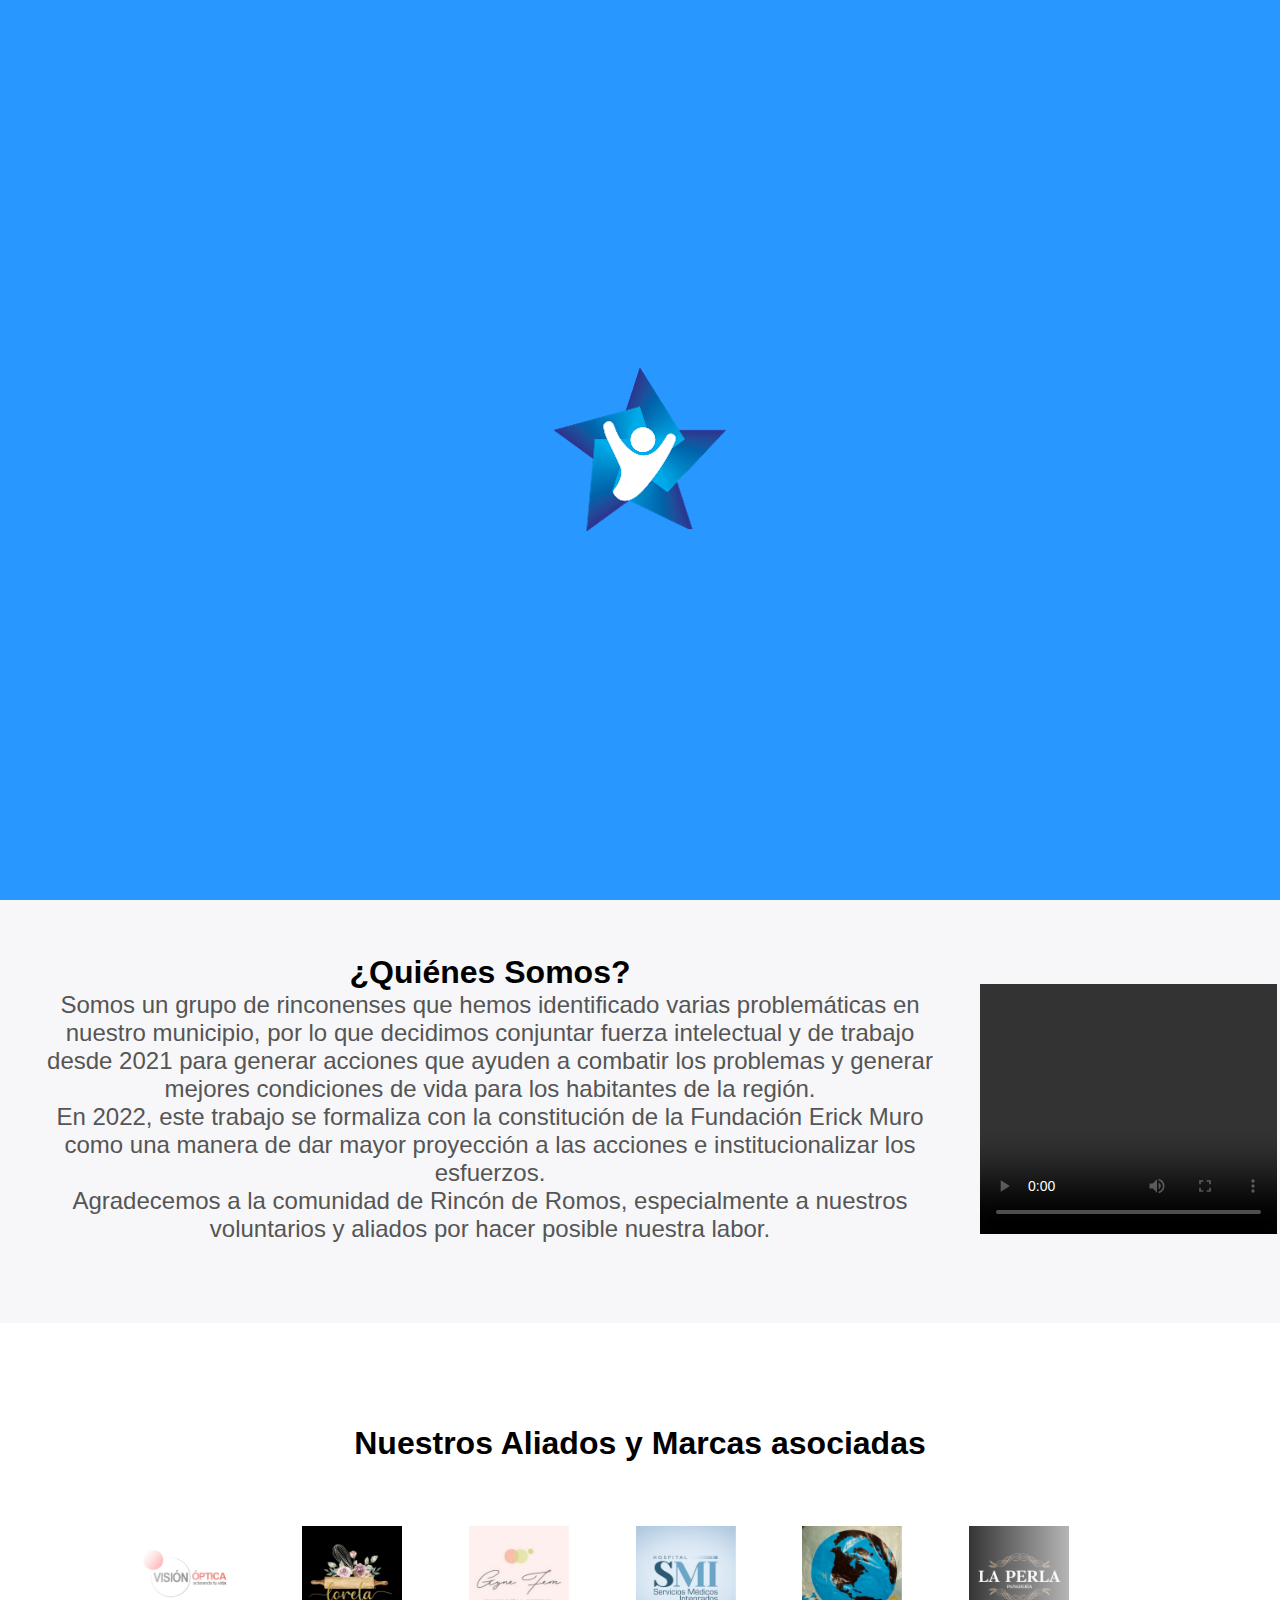
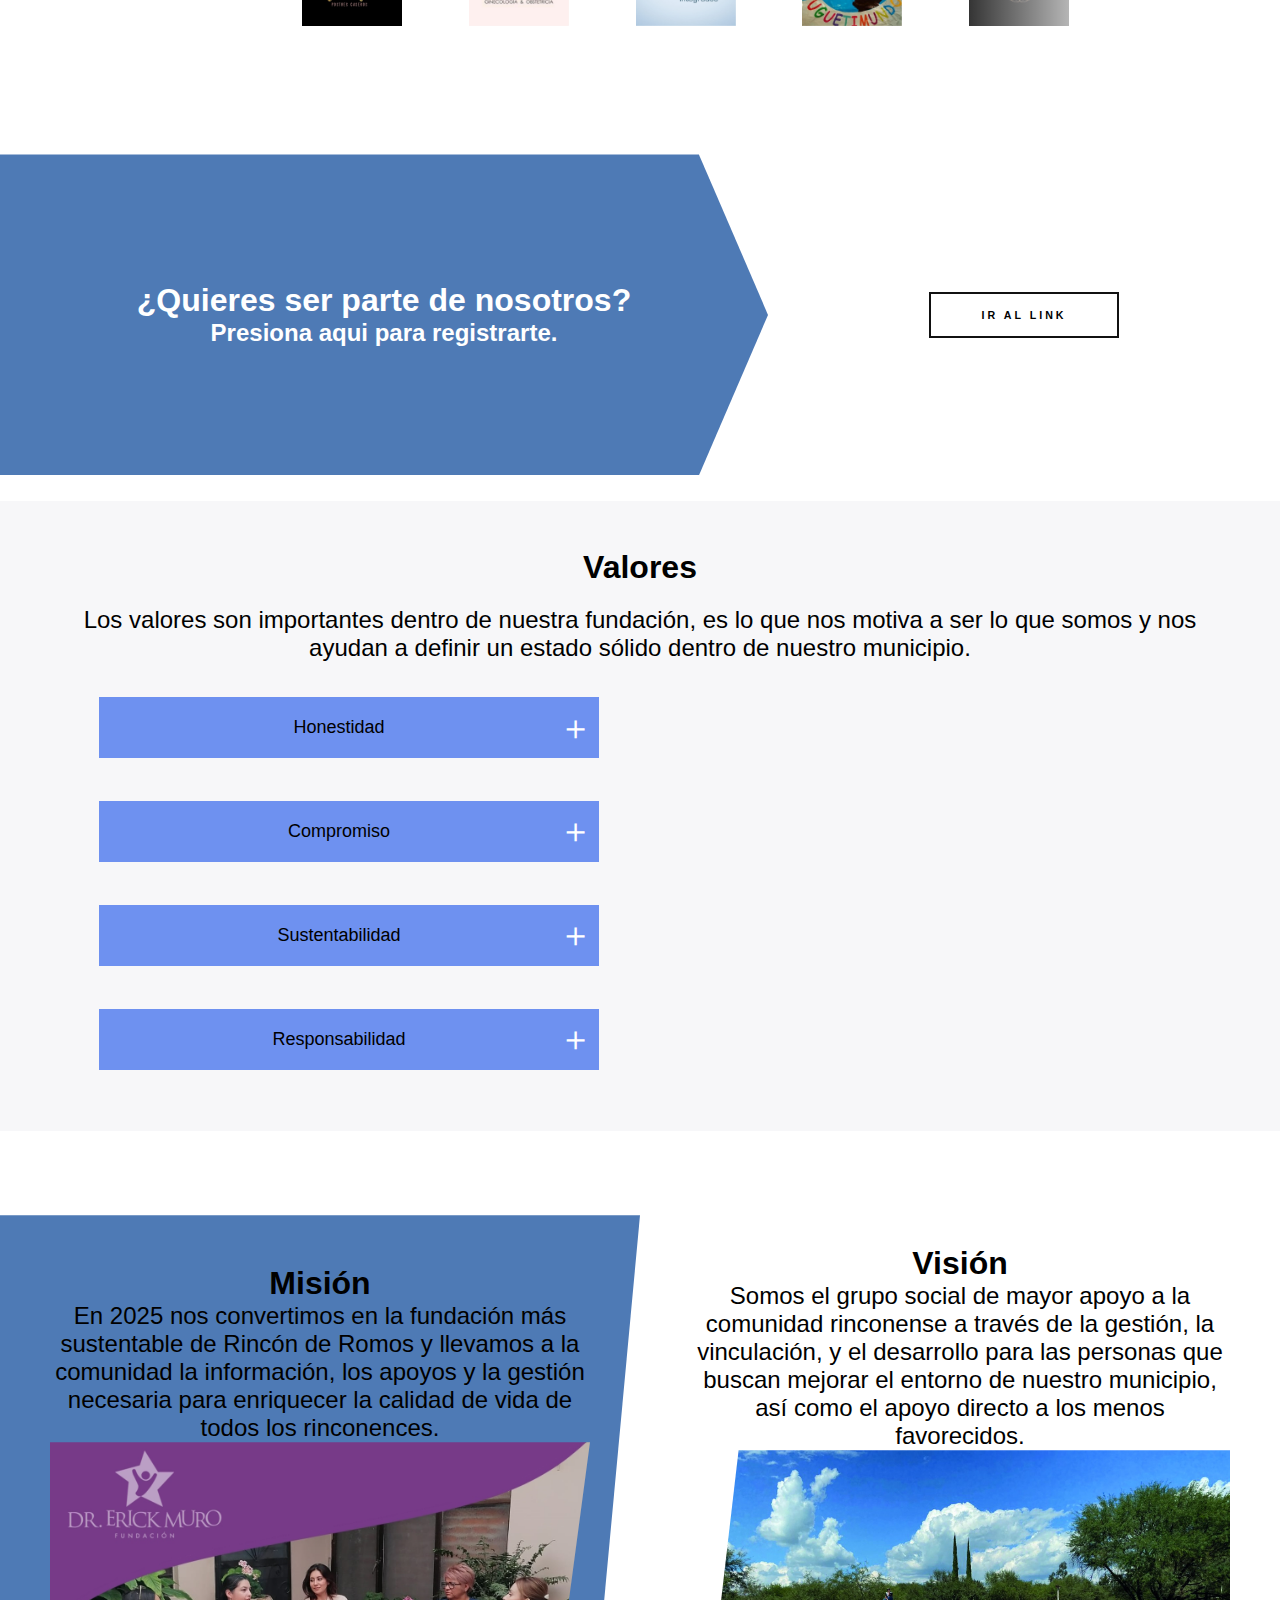
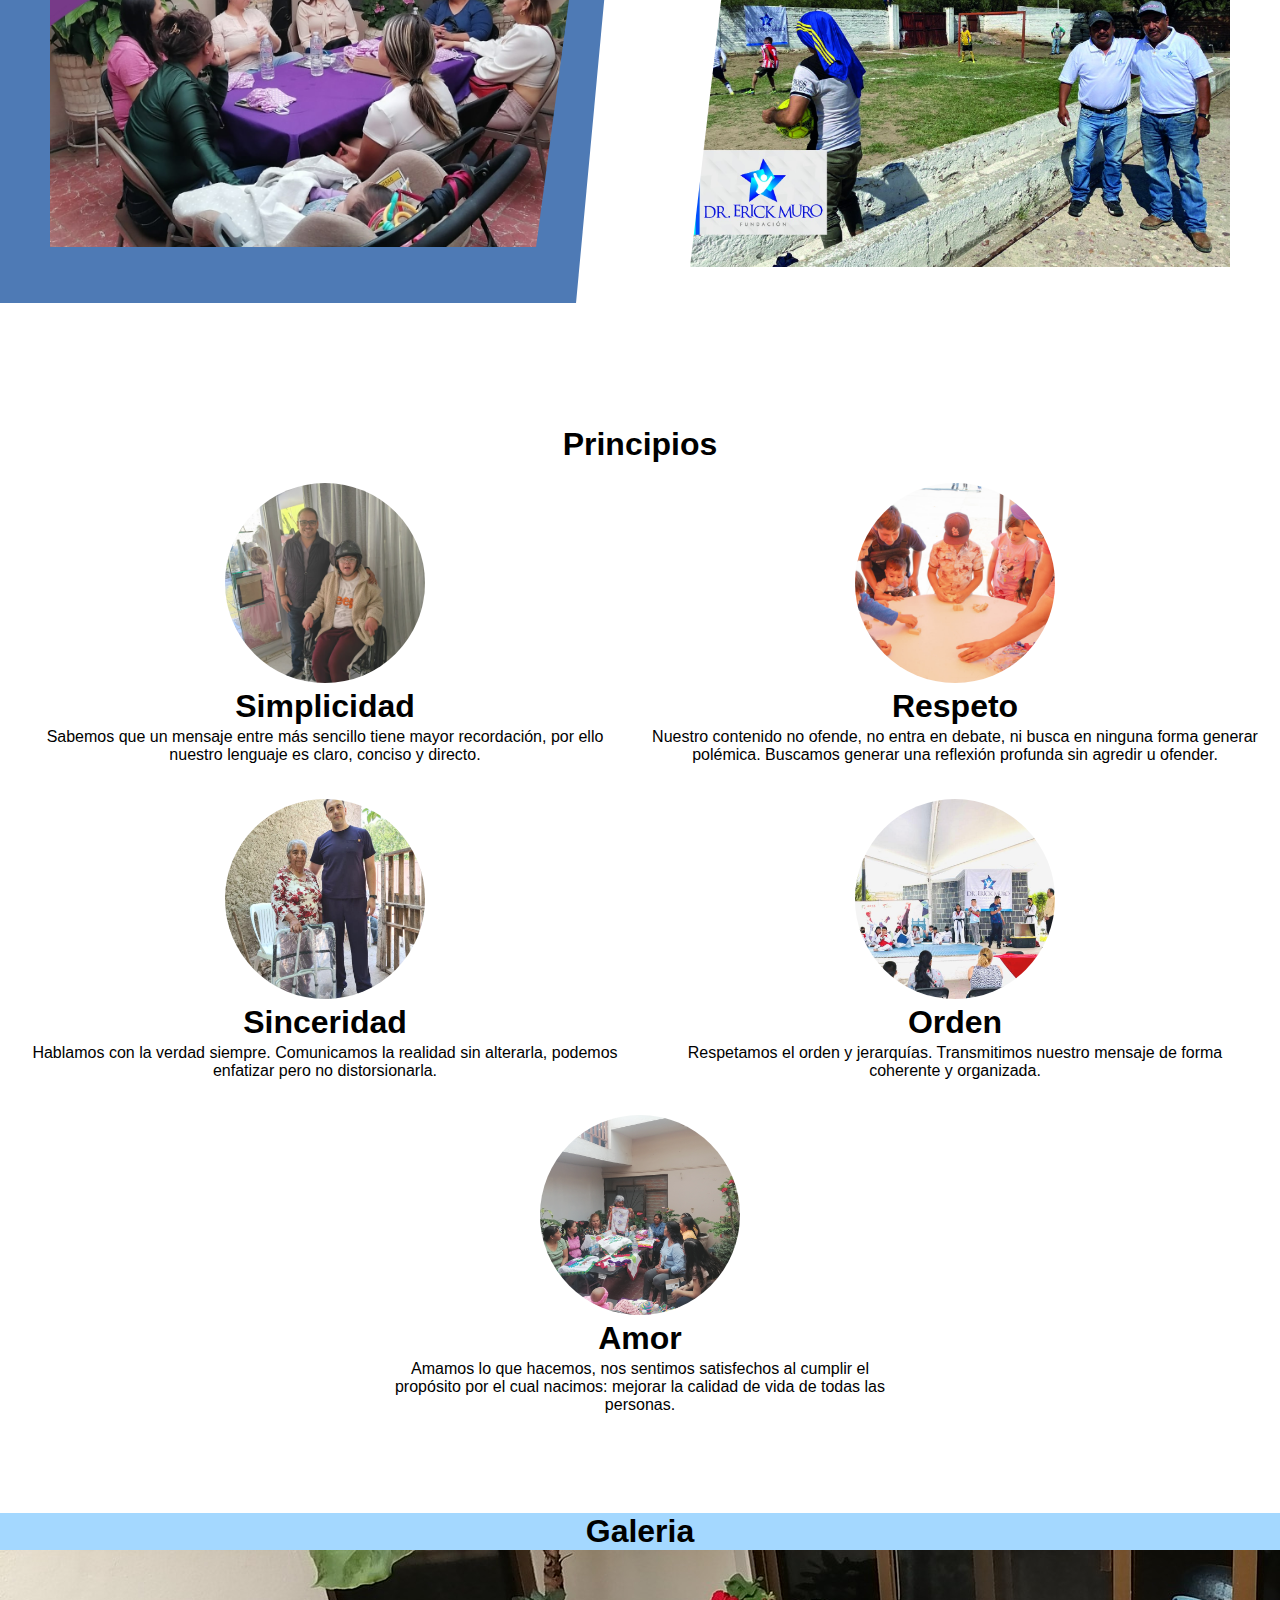
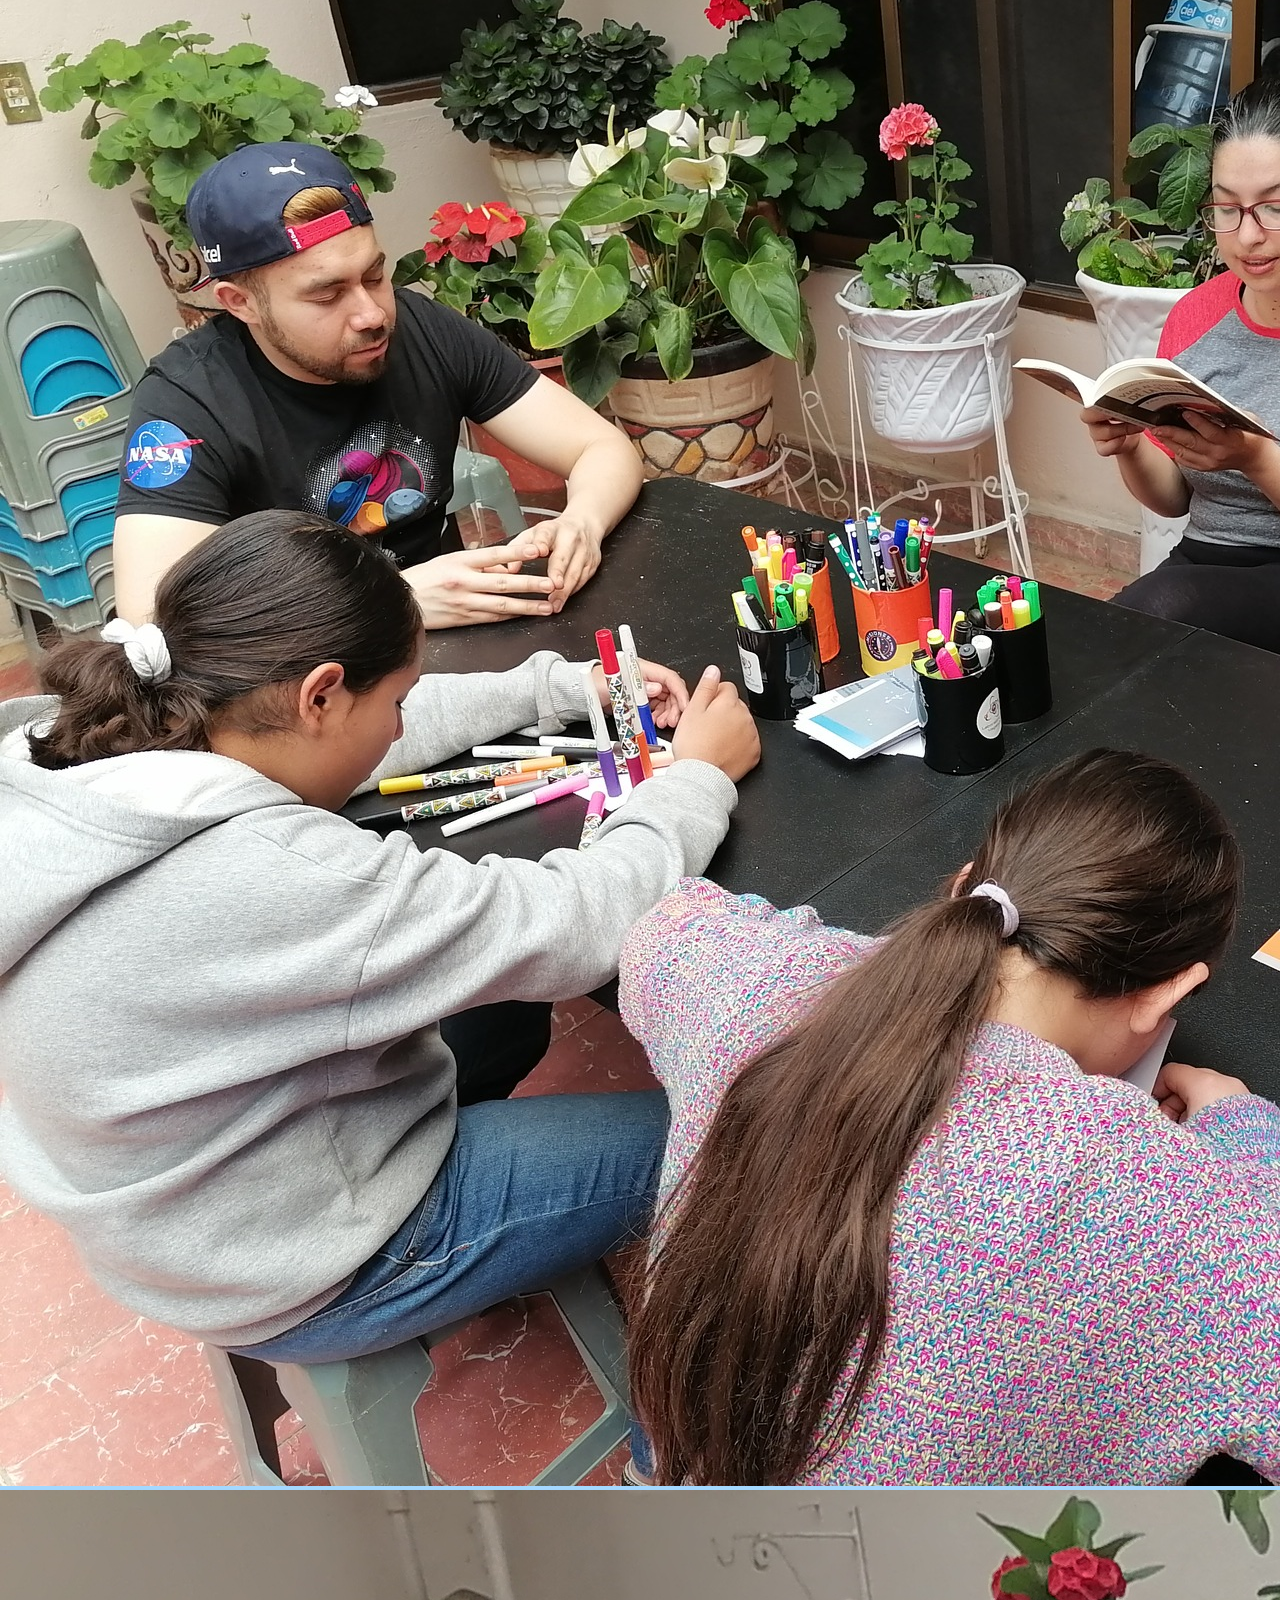
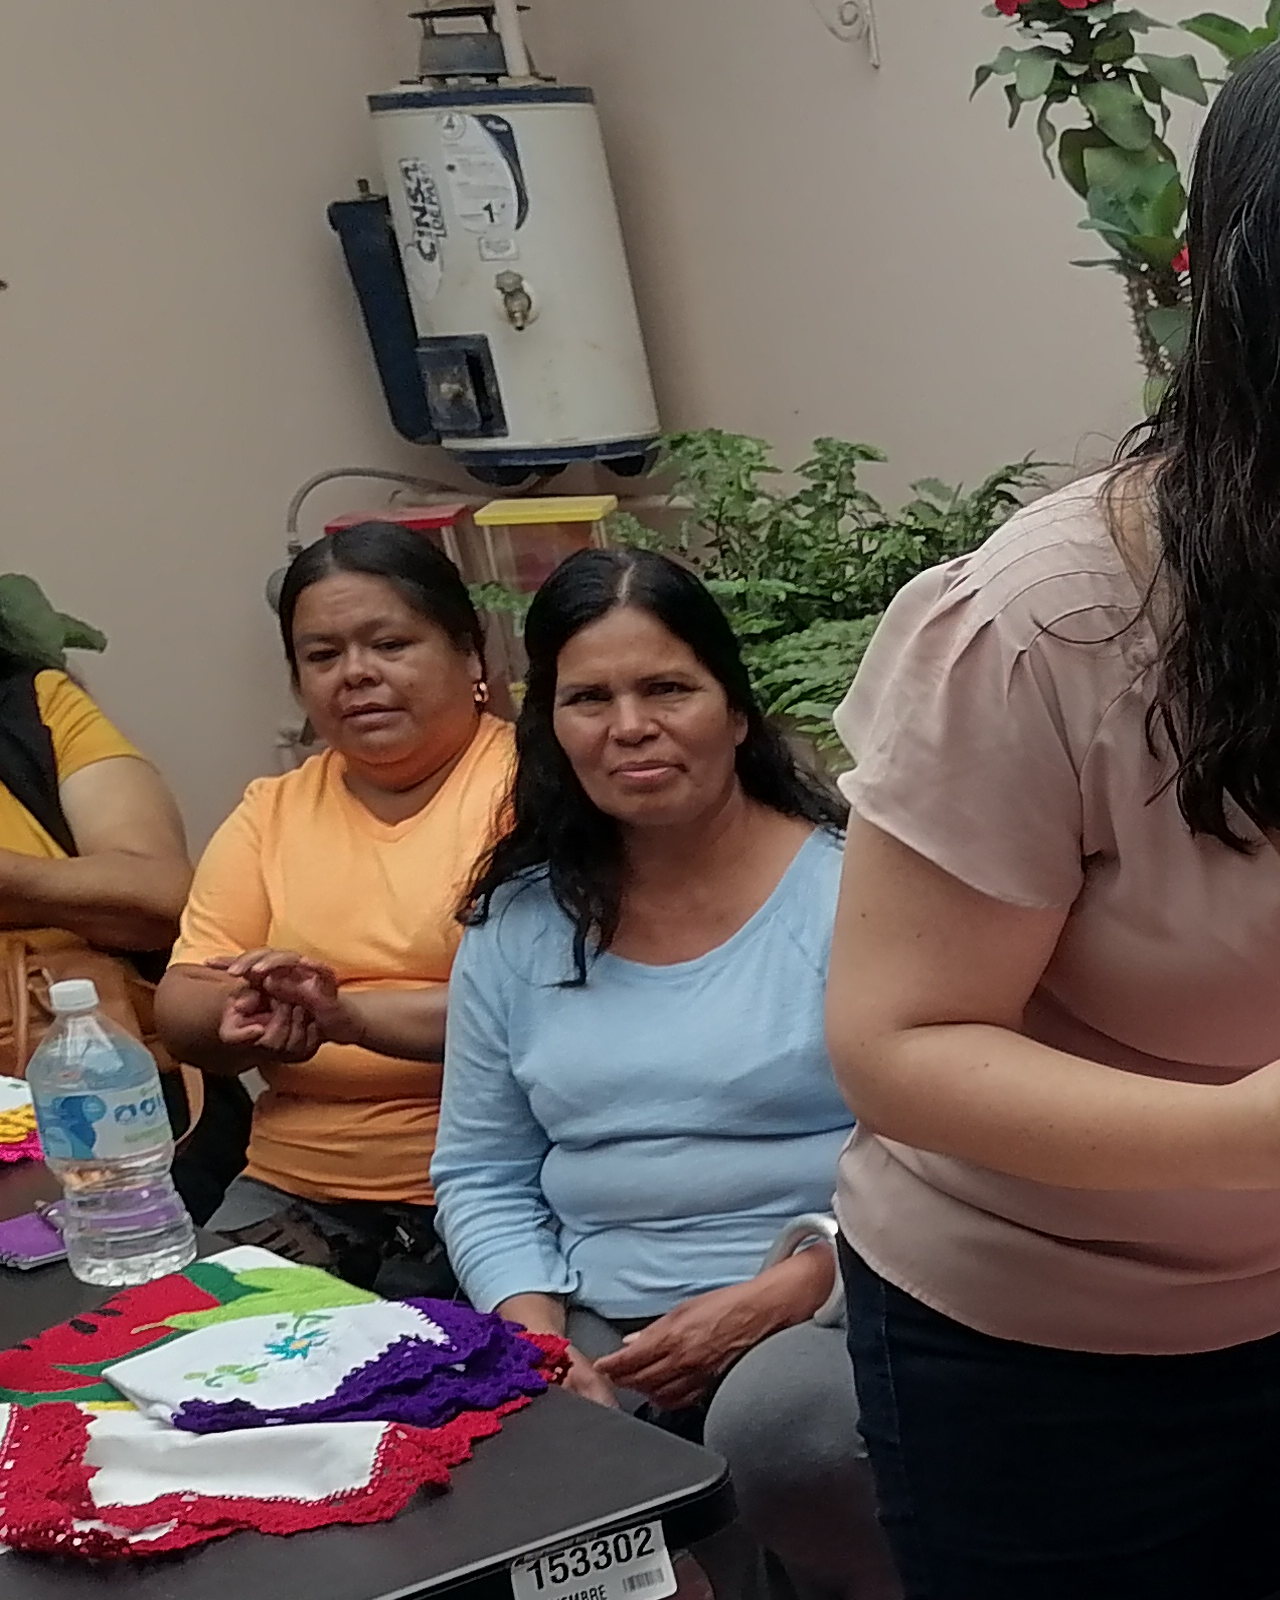
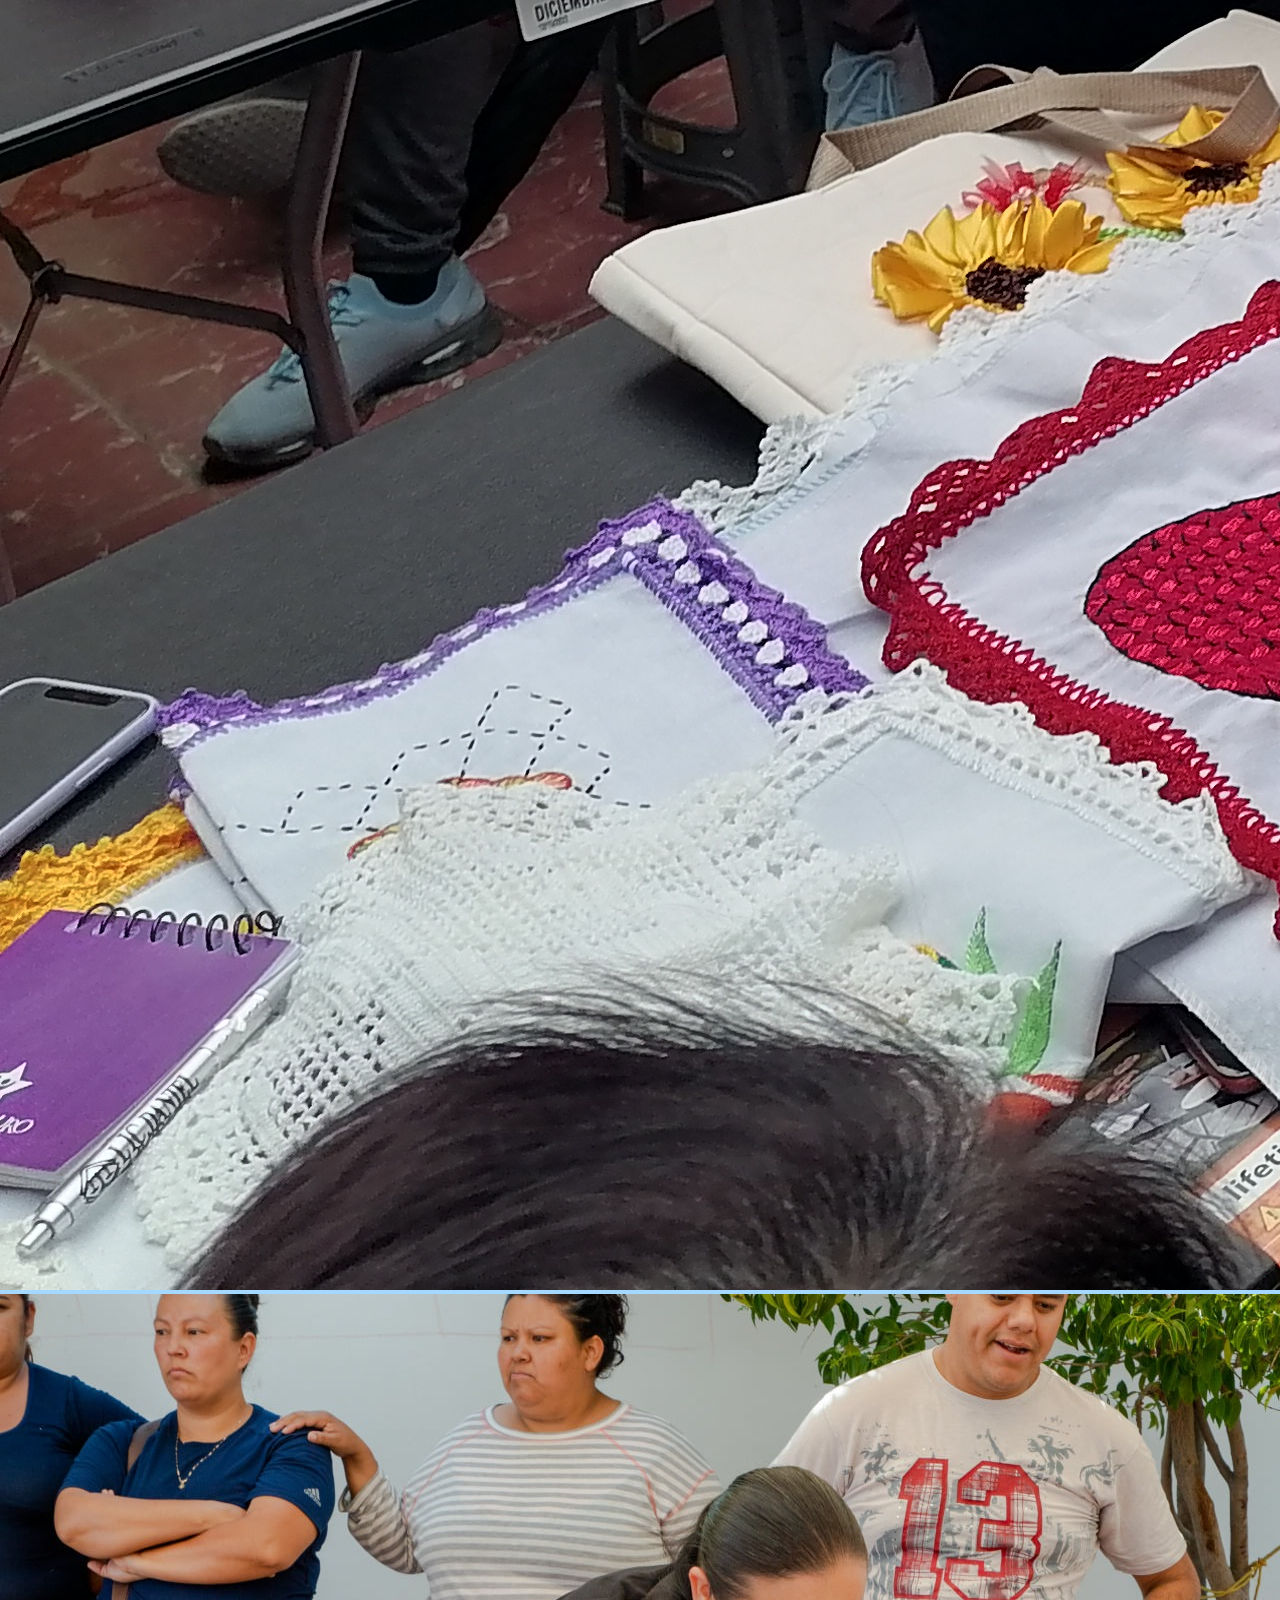
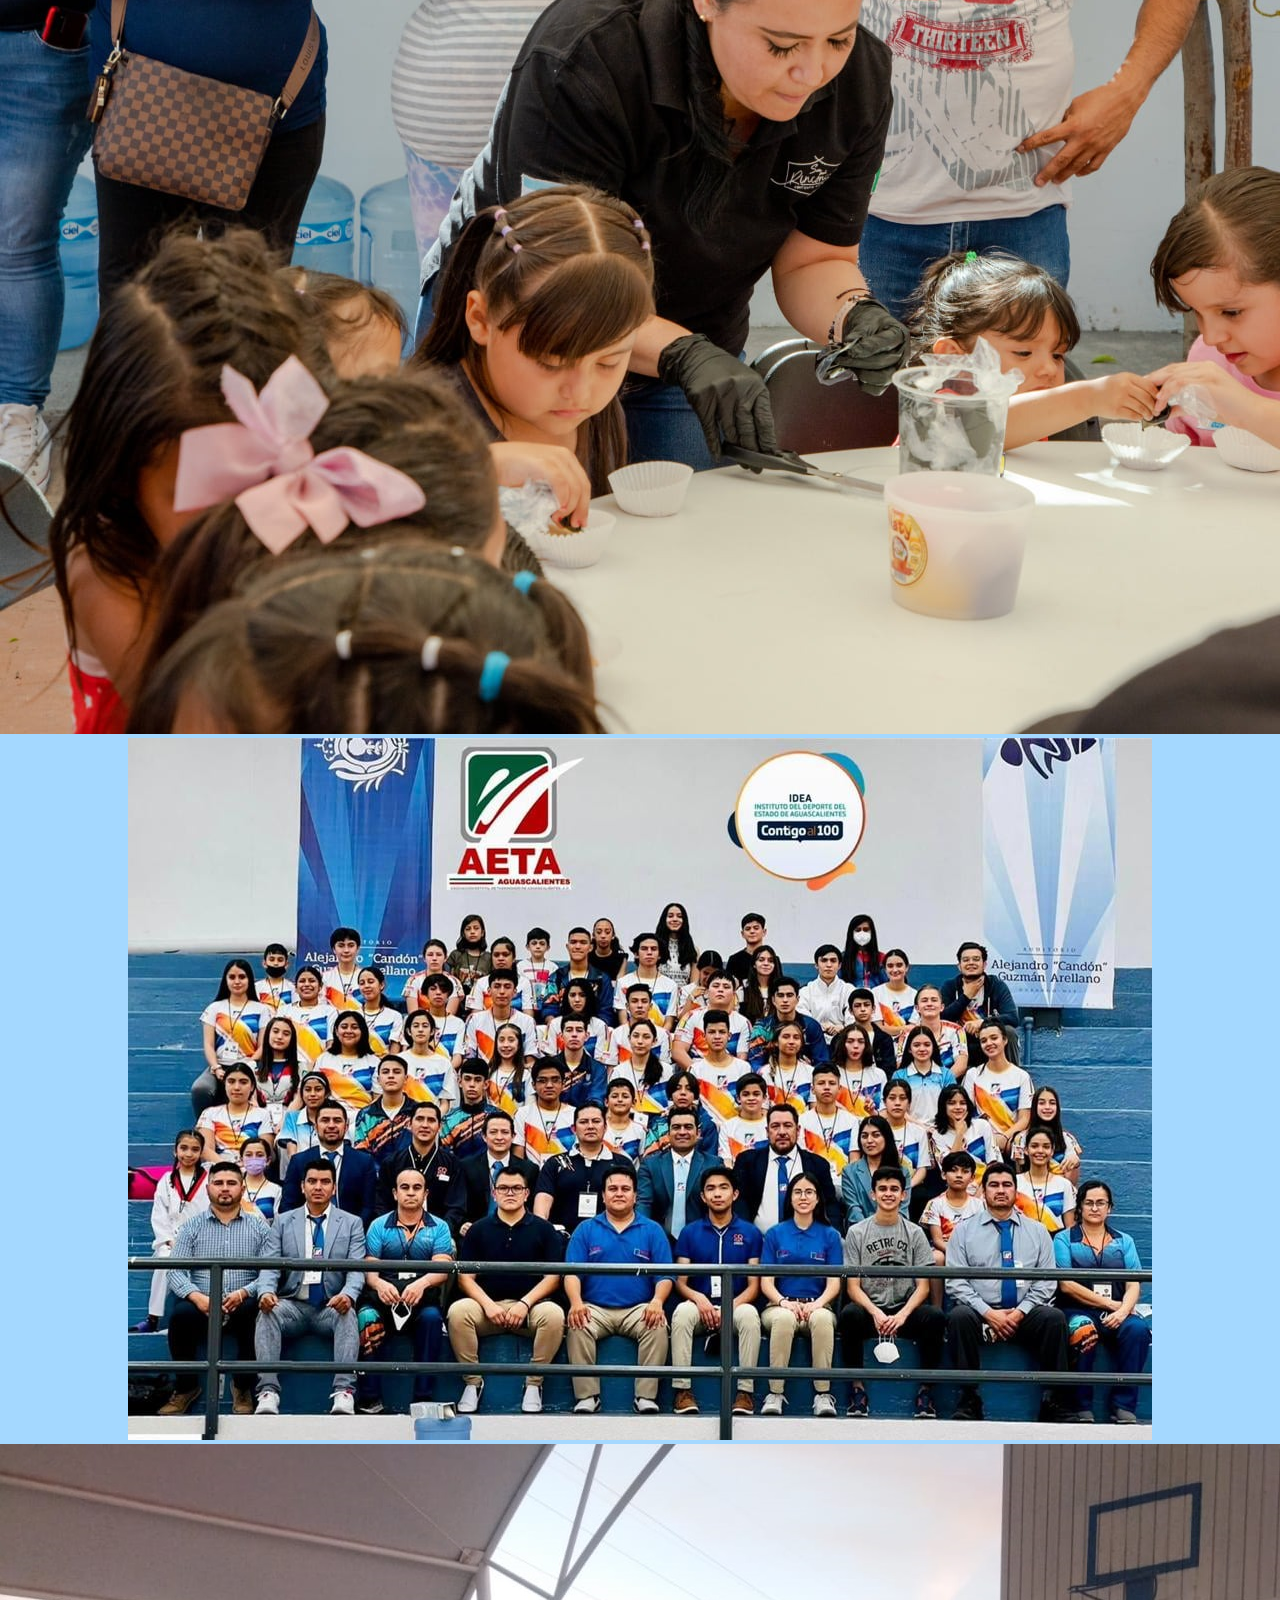
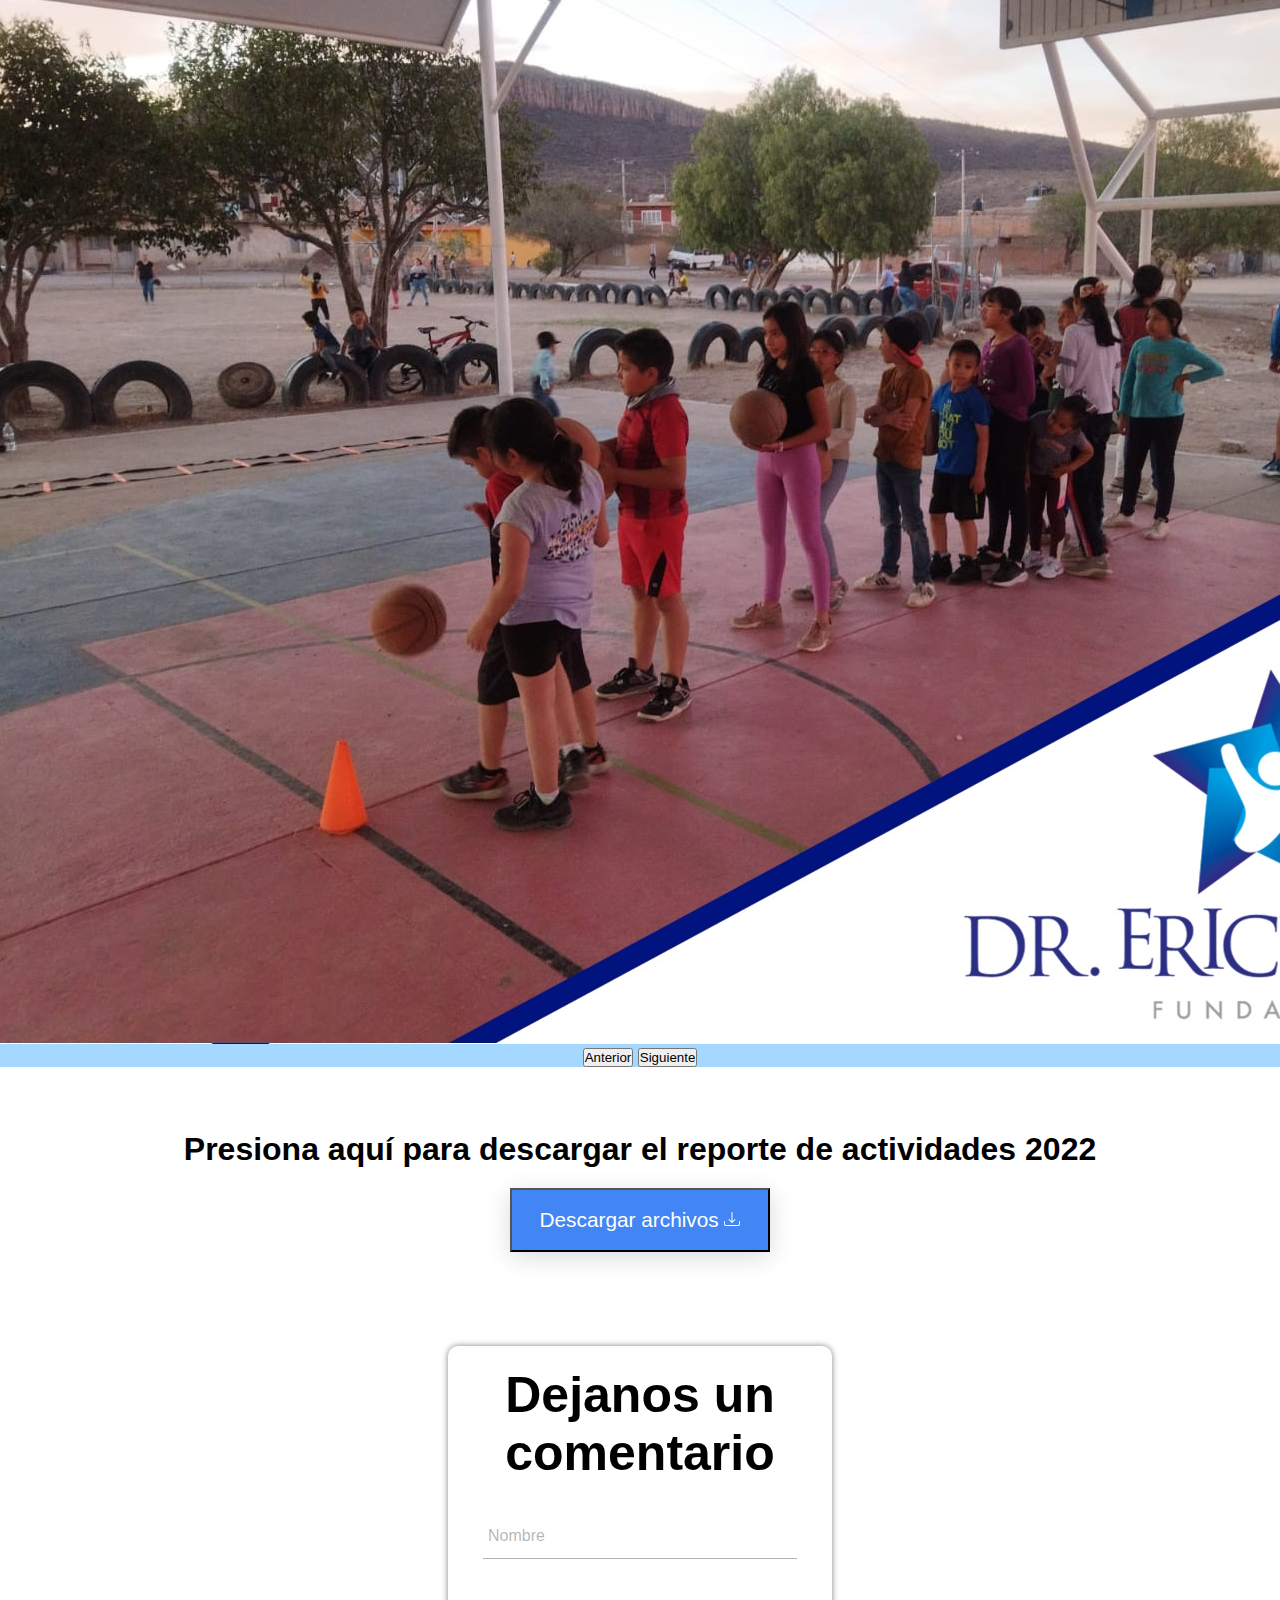
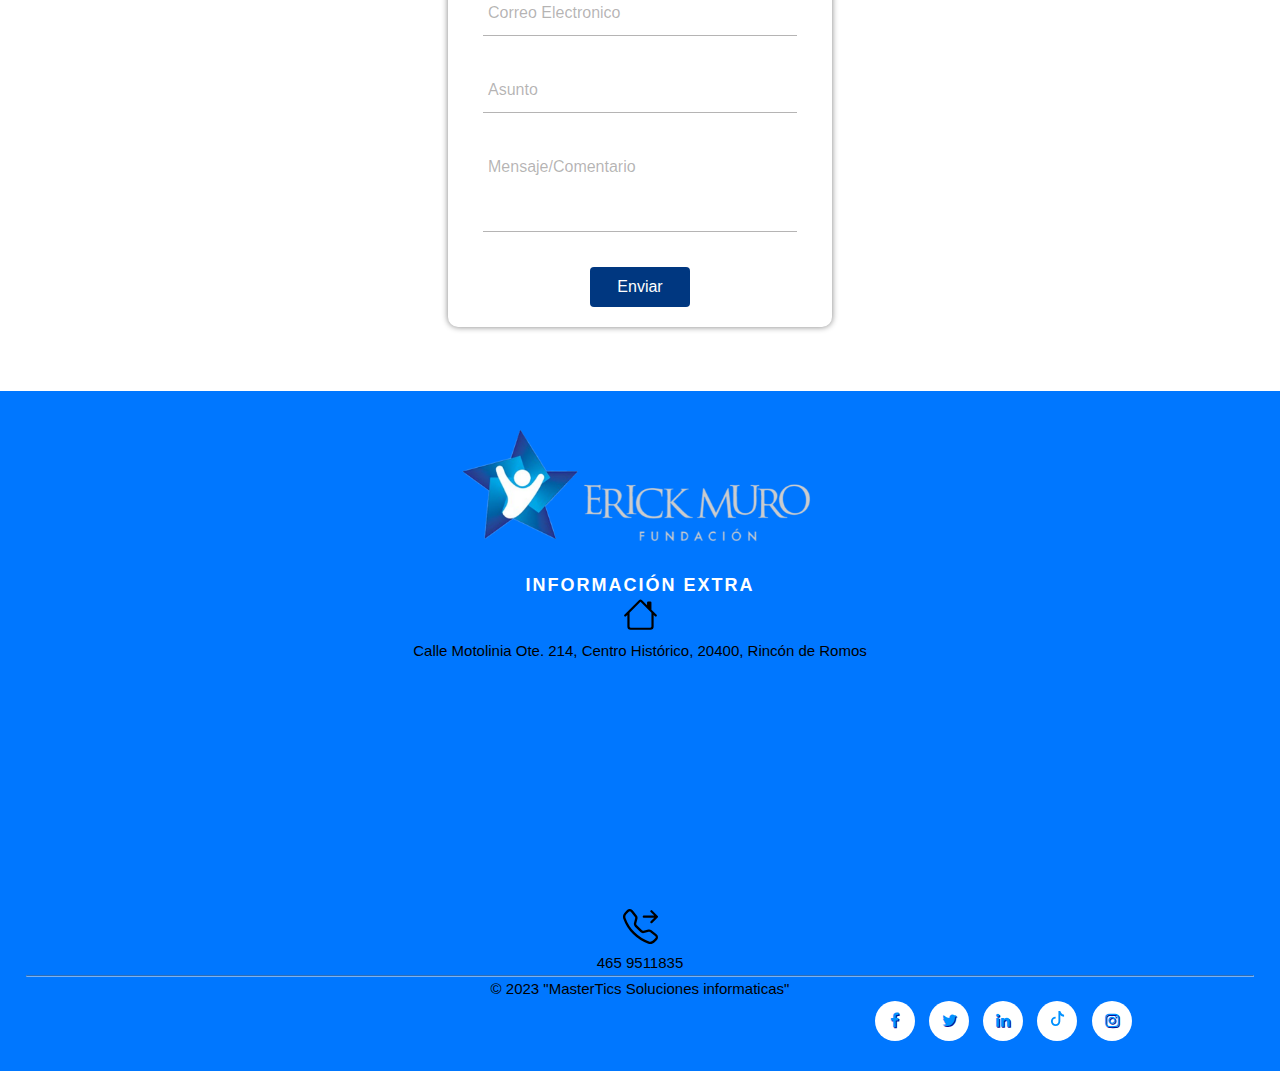
<file: index.html>
<!DOCTYPE html>
<html lang="es">

<head>
  <meta charset="UTF-8">
  <meta http-equiv="X-UA-Compatible" content="IE=edge">
  <meta name="viewport" content="width=device-width, initial-scale=1.0">
  <link rel="stylesheet" href="https://maxcdn.bootstrapcdn.com/font-awesome/4.5.0/css/font-awesome.min.css">
  <link rel="icon" href="./img/loader.png" type="image/png">
  <link href="https://cdn.jsdelivr.net/npm/bootstrap@5.3.0/dist/css/bootstrap.min.css" rel="stylesheet"
    integrity="sha384-9ndCyUaIbzAi2FUVXJi0CjmCapSmO7SnpJef0486qhLnuZ2cdeRhO02iuK6FUUVM" crossorigin="anonymous">
  <link rel="preconnect" href="https://fonts.googleapis.com">
  <link rel="preconnect" href="https://fonts.gstatic.com" crossorigin>
  <script src="https://code.jquery.com/jquery-3.6.0.min.js"></script>
  <link href="https://fonts.googleapis.com/css2?family=Instrument+Serif&display=swap" rel="stylesheet">
  <link rel="stylesheet" href="./css/style.css">
  <title>Fundacion Dr. Erick Muro</title>
</head>

<body>
  <!--Loader/Pantalla de Carga-->
  <div id="loader">
    <img src="./img/loader.png" alt="Cargando...">
  </div>

  <!--Flecha Top-->
  <div>
    <a id="scrolltop" href="#top"></a>
  </div>

  <!--Navbar-->
  <nav class="navbar navbar-expand-lg navbar-white  static-top">
    <div class="container">
      <a class="navbar-brand" href="#">
        <img src="./img/Logo.png" alt="..." height="50">
      </a>
      <button class="navbar-toggler" type="button" data-bs-toggle="collapse" data-bs-target="#navbarSupportedContent"
        aria-controls="navbarSupportedContent" aria-expanded="false" aria-label="Toggle navigation">
        <span class="navbar-toggler-icon"></span>
      </button>
      <div class="collapse navbar-collapse" id="navbarSupportedContent">
        <ul class="navbar-nav ms-auto">
          <li class="nav-item">
            <a class="nav-link active" aria-current="page" href="#">Inicio</a>
          </li>
          <li class="nav-item">
            <a class="nav-link" href="#Aliados">Nuestros Aliados</a>
          </li>
          <li class="nav-item">
            <a class="nav-link" href="#valores">Valores</a>
          </li>
          <li class="nav-item">
            <a class="nav-link" href="#galeria">Galería</a>
          </li>
          <li class="nav-item">
            <a class="nav-link" href="#Descargar">Descargar Documento</a>
          </li>
        </ul>
      </div>
    </div>
  </nav>

  <!--Banner-->
  <section class="showcase-area" id="showcase">
    <div class="showcase-container"></div>
  </section>

  <!--About-->
  <section id="about">
    <div class="about-wrapper container">
      <div class="about-text">
        <h1>¿Quiénes Somos?</h1>
        <p>Somos un grupo de rinconenses que hemos identificado varias problemáticas en nuestro municipio, por lo que
          decidimos conjuntar fuerza intelectual y de trabajo desde 2021 para generar acciones que ayuden a combatir los
          problemas y generar mejores condiciones de vida para los habitantes de la región.
          <br> En 2022, este trabajo se
          formaliza con la constitución de la Fundación Erick Muro como una manera de dar mayor proyección a las
          acciones e institucionalizar los esfuerzos.
          <br>Agradecemos a la comunidad de Rincón de Romos, especialmente a
          nuestros voluntarios y aliados por hacer posible nuestra labor.
        </p>
      </div>
      <div class="">
        <video class="video" controls>
          <source src="" type="video/mp4">
        </video>
      </div>
    </div>
  </section>

  <!--Slider de Marcas-->
  <section>
    <h1 id="Aliados">Nuestros Aliados y Marcas asociadas</h1>
    <div class="slider">
      <div class="slide-track">
        <div class="slide">
          <img src="./img/Aliados/4.jpg" alt="Visión Optica" />
        </div>
        <div class="slide">
          <img src="./img/Aliados/3.jpg" alt="Coreta" />
        </div>
        <div class="slide">
          <img src="./img/Aliados/1.jpg" alt="GyneFem" />
        </div>
        <div class="slide">
          <img src="./img/Aliados/2.jpg" alt="SMI" />
        </div>
        <div class="slide">
          <img src="./img/Aliados/5.jpg" alt="Jugetimundo" />
        </div>
        <div class="slide">
          <img src="./img/Aliados/9.jpg" alt="La Perla" />
        </div>
        <div class="slide">
          <img src="./img/Aliados/10.jpg" alt="WTJF" />
        </div>
        <div class="slide">
          <img src="./img/Aliados/11.jpg" alt="Lic.Daniel" />
        </div>
        <div class="slide">
          <img src="./img/Aliados/12.jpg" alt="Transportes Valmont" />
        </div>
        <div class="slide">
          <img src="./img/Aliados/13.jpg" alt="Casa Kenari" />
        </div>
        <div class="slide">
          <img src="./img/Aliados/14.jpg" alt="Laboratorio Vagabundo" />
        </div>
        <div class="slide">
          <img src="./img/Aliados/15.jpg" alt="+Farma" />
        </div>
        <div class="slide">
          <img src="./img/Aliados/16.jpg" alt="Clínica Rincon" />
        </div>
        <div class="slide">
          <img src="./img/Aliados/17.jpg" alt="Protesis Camacho" />
        </div>
        <div class="slide">
          <img src="./img/Aliados/8.jpg" alt="E-Corfit" />
        </div>
        <div class="slide">
          <img src="./img/Aliados/7.jpg" alt="Viral Studio" />
        </div>
        <div class="slide">
          <img src="./img/Aliados/6.jpg" alt="Sos mi Rinconcito" />
        </div>
        <div class="slide">
          <img src="./img/Aliados/18.jpg" alt="Fundación MH" />
        </div>
        <div class="slide">
          <img src="./img/Aliados/19.jpg" alt="Hojas de Tamal" />
        </div>
        <div class="slide">
          <img src="./img/Aliados/20.jpg" alt="Escuelas Municipales" />
        </div>
        <div class="slide">
          <img src="./img/Aliados/21.jpg" alt="Cerragería Dexter" />
        </div>
      </div>
    </div>
  </section>

  <!--Contacto-->
  <div id="parte">
    <div class="contact">
      <div class="cont-column">
        <div class="content">
          <h1>¿Quieres ser parte de nosotros?</h1>
          <h2>Presiona aqui para registrarte.</h2>
        </div>
        </div>
        
      <div class="but-column">
        <div class="content">
          <button onclick="window.open('https://forms.gle/ZQ14rQL1kEX2TmySA', '_blank')" class="butn "data-hover="¡Vamos!"><div>Ir al link</div>
          </button>
        </div>
      </div>
    </div>
  </div>


  <!--Valores-->
  <div class="valores text-center text-light">
    <div class="col-lg-12 col-md-12 col-sm-12 mt-2 align-self-center px-4">
      <h3 id="valores">Valores</h3>
      <p id="parrafovalor">
        Los valores son importantes dentro de nuestra fundación, es lo que nos motiva a ser lo que somos y nos ayudan
        a definir un estado sólido dentro de nuestro municipio.
      </p>
      <div class="row justify-content-start barra1">
        <div class="col-lg-6 col-md-6 col-sm-6">
          <details class="estiloacordeon">
            <summary>Honestidad</summary>
            <div class="contenido">
              <p id="parrafo">
                Es el valor supremo, ninguna acción se debe realizar falseando la información.
              </p>
            </div>
          </details>
        </div>
        <div class="col-lg-6 col-md-6 col-sm-6">
          <details class="estiloacordeon">
            <summary>Compromiso</summary>
            <div class="contenido">
              <p id="parrafo">
                Nos enfocamos en ayudar a nuestra sociedad a construir un mejor futuro.
              </p>
            </div>
          </details>
        </div>
      </div>
      <div class="row justify-content-end  barra1">
        <div class="col-lg-6 col-md-6 col-sm-6">
          <details class="estiloacordeon">
            <summary>Sustentabilidad</summary>
            <div class="contenido">
              <p id="parrafo">
                Todas las acciones que se realizan dentro de la fundación están orientadas al cuidado del medio
                ambiente, al crecimiento económico de nuestra sociedad y a la integración de todas las personas en
                Rincón de Romos.
              </p>
            </div>
          </details>
        </div>
        <div class="col-lg-6 col-md-6 col-sm-6">
          <details class="estiloacordeon">
            <summary>Responsabilidad</summary>
            <div class="contenido">
              <p id="parrafo">
                Cada miembro que integra nuestra familia es consciente de su labor y su gran aportación es fundamental
                para que los proyectos se realicen con el sello distintivo de la fundación.
              </p>
            </div>
          </details>
        </div>
      </div>
    </div>
  </div>

  <!--Mision Vision-->
  <div id="Nosotros">
    <div class="vm">
      <div class="mission-column">
        <div class="content">
          <h2>Misión</h2>
          <p>En 2025 nos convertimos en la fundación más sustentable de Rincón de Romos y llevamos a la comunidad la
            información, los apoyos y la gestión necesaria para enriquecer la calidad de vida de todos los rinconences.
          </p>
          <img src="./img/6.jpg" id="img1" alt="Imagen de la Misión">
        </div>
      </div>
      <div class="vision-column">
        <div class="content">
          <h2>Visión</h2>
          <p>Somos el grupo social de mayor apoyo a la comunidad rinconense a través de la gestión, la vinculación, y el
            desarrollo para las personas que buscan mejorar el entorno de nuestro municipio, así como el apoyo directo a
            los menos favorecidos.</p>
          <img src="./img/5.jpg" id="img2" alt="Imagen de la Visión">
        </div>
      </div>
    </div>
  </div>

  <!--Principios-->
  <section id="Principios">
    <h2 class="principles-menu-heading">Principios</h2>
    <div class="principles-menu-container">
      <div class="principles-menu-group">
        <div class="principles-menu-item col-lg-6 col-md-6 col-sm-12">
          <div class="principles-img">
            <img src="./img/7.jpeg" alt="" class="img-clickable" />
          </div>
          <div class="principles-description">
            <h2 class="principles-title">Simplicidad</h2>
            <p>
              Sabemos que un mensaje entre más sencillo tiene mayor recordación, por ello nuestro lenguaje es claro,
              conciso y directo.
            </p>
          </div>
        </div>

        <div class="principles-menu-item col-lg-6 col-md-6 col-sm-12">
          <div class="principles-img">
            <img src="./img/8.jpg" alt="" class="" />
          </div>
          <div class="principles-description">
            <h2 class="principles-title">Respeto</h2>
            <p>
              Nuestro contenido no ofende, no entra en debate, ni busca en ninguna forma generar
              polémica. Buscamos generar una reflexión profunda sin agredir u ofender.
            </p>
          </div>
        </div>
      </div>

      <div class="principles-menu-group">
        <div class="principles-menu-item col-lg-6 col-md-6 col-sm-12">
          <div class="principles-img">
            <img src="./img/9.jpg" alt="" class="" />
          </div>
          <div class="principles-description">
            <h2 class="principles-title">Sinceridad</h2>
            <p>
              Hablamos con la verdad siempre. Comunicamos la realidad sin alterarla, podemos
              enfatizar pero no distorsionarla.
            </p>
          </div>
        </div>
        <div class="principles-menu-item col-lg-6 col-md-6 col-sm-12">
          <div class="principles-img">
            <img src="./img/10.jpg" alt="" class="" />
          </div>
          <div class="principles-description">
            <h2 class="principles-title">Orden</h2>
            <p>
              Respetamos el orden y jerarquías. Transmitimos nuestro mensaje de forma coherente y
              organizada.
            </p>
          </div>
        </div>
      </div>

      <div class="principles-menu-group">
        <div class="principles-menu-item col-lg-6 col-md-6 col-sm-12">
          <div class="principles-img">
            <img src="./img/11.jpg" alt="" class="" />
          </div>
          <div class="principles-description">
            <h2 class="principles-title">Amor</h2>
            <p>
              Amamos lo que hacemos, nos sentimos satisfechos al cumplir el propósito por el cual
              nacimos: mejorar la calidad de vida de todas las personas.
            </p>
          </div>
        </div>
      </div>
    </div>
  </section>

  <!--Galeria-->
  <section class="styleGal">
    <div class="container galeria solid" id="galeria">
      <div id="carouselExampleControls" class="carousel slide p-3" data-bs-ride="carousel">
        <h1 class="m-3 display-4 text-center ">Galeria</h1>
        <div class="carousel-inner">
          <div class="carousel-item active">
            <figure id="este">
              <img src="./img/12.jpg" class="d-block w-100" id="este__image" />

            </figure>
          </div>
          <div class="carousel-item">
            <figure id="este">
              <img src="./img/1.jpg" class="d-block w-100" id="este__image" />

            </figure>
          </div>
          <div class="carousel-item">
            <figure id="este">
              <img src="./img/2.jpg" class="d-block w-100" id="este__image" />
            </figure>
          </div>
          <div class="carousel-item">
            <figure id="este">
              <img src="./img/3.jpg" class="d-block w-100" id="este__image" />

            </figure>
          </div>
          <div class="carousel-item">
            <figure id="este">
              <img src="./img/4.jpg" class="d-block w-100" id="este__image" />

            </figure>
          </div>
        </div>
        <button class="carousel-control-prev" type="button" data-bs-target="#carouselExampleControls"
          data-bs-slide="prev">
          <span class="carousel-control-prev-icon" aria-hidden="true"></span>
          <span class="visually-hidden">Anterior</span>
        </button>
        <button class="carousel-control-next" type="button" data-bs-target="#carouselExampleControls"
          data-bs-slide="next">
          <span class="carousel-control-next-icon" aria-hidden="true"></span>
          <span class="visually-hidden">Siguiente</span>
        </button>
      </div>
    </div>
  </section>

  <!--Descargar-->
  <div id="Descargar" class="mt-4 container bg-primary bg-opacity-50 text-center text-light" id="Descargar">
    <div class="row">
      <div class="download-container col-lg-12 col-md-12 col-sm-12 vision mt-4 px-4">
        <h1>Presiona aquí para descargar el reporte de actividades 2022</h1>
        <button class="btn btn-primary download-btn">Descargar archivos <svg xmlns="http://www.w3.org/2000/svg"
            width="16" height="16" fill="currentColor" class="bi bi-download" viewBox="0 0 16 16">
            <path
              d="M.5 9.9a.5.5 0 0 1 .5.5v2.5a1 1 0 0 0 1 1h12a1 1 0 0 0 1-1v-2.5a.5.5 0 0 1 1 0v2.5a2 2 0 0 1-2 2H2a2 2 0 0 1-2-2v-2.5a.5.5 0 0 1 .5-.5z" />
            <path
              d="M7.646 11.854a.5.5 0 0 0 .708 0l3-3a.5.5 0 0 0-.708-.708L8.5 10.293V1.5a.5.5 0 0 0-1 0v8.793L5.354 8.146a.5.5 0 1 0-.708.708l3 3z" />
          </svg></button>
        <div class="countdown"></div>
        <div class="pleaseWait-text">Por favor espera...</div>
      </div>
    </div>
  </div>

  <!--Comentarios-->
  <section class="contenedor">
    <div id="comentarios" class="comentarios">
      <form id="form" action="correo.php" method="POST">
        <div class="form">
          <h1 id="h1">Dejanos un comentario</h1>
          <div class="grupo">
            <input type="text" name="nombre" id="input" required><span class="barra"></span>
            <label>Nombre</label>
          </div>
          <div class="grupo">
            <input type="email" name="email" id="input" required><span class="barra"></span>
            <label>Correo Electronico</label>
          </div>
          <div class="grupo">
            <input type="text" name="asunto" id="input" required><span class="barra"></span>
            <label>Asunto</label>
          </div>
          <div class="grupo">
            <textarea name="mensaje" id="" rows="3" required></textarea><span class="barra"></span>
            <label>Mensaje/Comentario</label>
          </div>
          <button id="button" type="submit">Enviar</button>
      </form>
    </div>
  </section>

  <!--Footer-->
  <footer class="site-footer text-center text-white mt-5 pie">
    <div class="container">
      <div class="row">
        <div class="col-sm-12 col-md-6">
          <img src="./img/logbanner.png" height="150" class="imgdoc my-3">
        </div>
        <div class="col-xs-6 col-md-3">
          <h6>Información extra</h6>
          <ul class="footer-links" style="list-style: none;">
            <li><svg xmlns="http://www.w3.org/2000/svg" width="35" height="35" fill="currentColor" class="bi bi-house"
                viewBox="0 0 16 16">
                <path
                  d="M8.707 1.5a1 1 0 0 0-1.414 0L.646 8.146a.5.5 0 0 0 .708.708L2 8.207V13.5A1.5 1.5 0 0 0 3.5 15h9a1.5 1.5 0 0 0 1.5-1.5V8.207l.646.647a.5.5 0 0 0 .708-.708L13 5.793V2.5a.5.5 0 0 0-.5-.5h-1a.5.5 0 0 0-.5.5v1.293L8.707 1.5ZM13 7.207V13.5a.5.5 0 0 1-.5.5h-9a.5.5 0 0 1-.5-.5V7.207l5-5 5 5Z" />
              </svg>

              <p>Calle Motolinia Ote. 214, Centro Histórico, 20400, Rincón de Romos</p>
            </li>
          </ul>
        </div>
        <div class="col-xs-6 col-md-3">
          <ul class="footer-links" style="list-style: none;">
            <li>
              <svg xmlns="http://www.w3.org/2000/svg" width="35" height="35" fill="currentColor"
                class="bi bi-telephone-forward" viewBox="0 0 16 16">
                <path
                  d="M3.654 1.328a.678.678 0 0 0-1.015-.063L1.605 2.3c-.483.484-.661 1.169-.45 1.77a17.568 17.568 0 0 0 4.168 6.608 17.569 17.569 0 0 0 6.608 4.168c.601.211 1.286.033 1.77-.45l1.034-1.034a.678.678 0 0 0-.063-1.015l-2.307-1.794a.678.678 0 0 0-.58-.122l-2.19.547a1.745 1.745 0 0 1-1.657-.459L5.482 8.062a1.745 1.745 0 0 1-.46-1.657l.548-2.19a.678.678 0 0 0-.122-.58L3.654 1.328zM1.884.511a1.745 1.745 0 0 1 2.612.163L6.29 2.98c.329.423.445.974.315 1.494l-.547 2.19a.678.678 0 0 0 .178.643l2.457 2.457a.678.678 0 0 0 .644.178l2.189-.547a1.745 1.745 0 0 1 1.494.315l2.306 1.794c.829.645.905 1.87.163 2.611l-1.034 1.034c-.74.74-1.846 1.065-2.877.702a18.634 18.634 0 0 1-7.01-4.42 18.634 18.634 0 0 1-4.42-7.009c-.362-1.03-.037-2.137.703-2.877L1.885.511zm10.762.135a.5.5 0 0 1 .708 0l2.5 2.5a.5.5 0 0 1 0 .708l-2.5 2.5a.5.5 0 0 1-.708-.708L14.293 4H9.5a.5.5 0 0 1 0-1h4.793l-1.647-1.646a.5.5 0 0 1 0-.708z" />
              </svg>
              </a>
              <p>465 9511835</p>
            </li>
          </ul>
        </div>
      </div>
      <hr>
    </div>
    <div class="container ">
      <div class="row">
        <div class="col-md-8 col-sm-6 col-xs-12">
          <p class="copyright-text"> © 2023 "MasterTics Soluciones informaticas"
          </p>
        </div>
        <div class="col-md-4 col-sm-6 col-xs-12">
          <ul class="social-icons" style="list-style: none;">
            <li><a class="facebook" href="https://www.facebook.com/fundaciondrem/"><i class="fa fa-facebook"></i></a>
            </li>
            <li><a class="twitter" href="#"><i class="fa fa-twitter"></i></a></li>
            <li><a class="linkedin" href="#"><i class="fa fa-linkedin"></i></a></li>
            <li><a class="tiktok" href="#"><svg xmlns="http://www.w3.org/2000/svg" width="15" height="15"
                  fill="currentColor" class="bi bi-tiktok" viewBox="0 0 16 16">
                  <path
                    d="M9 0h1.98c.144.715.54 1.617 1.235 2.512C12.895 3.389 13.797 4 15 4v2c-1.753 0-3.07-.814-4-1.829V11a5 5 0 1 1-5-5v2a3 3 0 1 0 3 3V0Z" />
                </svg></a></li>
            <li><a class="instagram" href="#"><i class="fa fa-instagram"></i></a></li>
          </ul>
        </div>
      </div>
    </div>
  </footer>
  <script src="https://cdn.jsdelivr.net/npm/bootstrap@5.3.0/dist/js/bootstrap.bundle.min.js"
    integrity="sha384-geWF76RCwLtnZ8qwWowPQNguL3RmwHVBC9FhGdlKrxdiJJigb/j/68SIy3Te4Bkz"
    crossorigin="anonymous"></script>
  <script src="./js/script.js"></script>
</body>

</html>
</file>
<file: css/style.css>
* {
  margin: 0;
  padding: 0;
  box-sizing: border-box;
  font-family: 'Gill Sans', 'Gill Sans MT', Calibri, 'Trebuchet MS', sans-serif;
  text-decoration: none;
  text-align: center;
}

body {
  position: relative;
  height: 100vh;
}

/* # boton subir # */
#scrolltop {
  display: inline-block;
  background-color: hwb(240 76% 22%);
  width: 50px;
  height: 50px;
  text-align: center;
  border-radius: 4px;
  position: fixed;
  bottom: 30px;
  right: 30px;
  transition: background-color .3s,
    opacity .5s, visibility .5s;
  opacity: 0;
  visibility: hidden;
  z-index: 1000;
}

#scrolltop::after {
  content: "\f077";
  font-family: FontAwesome;
  font-weight: normal;
  font-style: normal;
  font-size: 2em;
  line-height: 50px;
  color: #fff;
}

#scrolltop:hover {
  cursor: pointer;
  background-color: #333;
}

#scrolltop:active {
  background-color: #cac7c7;
}

#scrolltop.show {
  opacity: 1;
  visibility: visible;
}

/* # de nosotros () # */
#about {
  margin-top: 10px;
  padding: 50px 0;
  background: #f5f5f7c2;
}

.about-wrapper {
  display: flex;
  flex-wrap: nowrap;
  justify-content: center;
}

.video {
  margin-top: 20%;
  display: block;
  height: 250px;
  max-width: 99%;
  object-fit: cover;
  object-position: right;
}

#about h1 {
  font-size: xx-large;
}

#about p {
  font-size: x-large;
  color: #555;
}

#about .small {
  font-size: 1.2rem;
  color: #666;
  font-weight: 600;
}

.about-text {
  flex: 1 1 60%;
  padding: 30px;
  margin: auto;
}

/*#Galeria#*/
.styleGal {
  background-color: #8bcdffc7;
}

#este__image {
  object-fit: contain;
}

.galeria {
  margin-bottom: 5%;
}

/*# # */

.butn {
  background: transparent;
  outline: none;
  position: relative;
  border: 2px solid #111;
  padding: 15px 50px;
  overflow: hidden;
}

.butn span {
  position: relative;
  z-index: 1;
}

.butn:hover:before {
  opacity: 1;
  -webkit-transform: translate(0, 0);
  transform: translate(0, 0);
}

.butn:before {
  content: attr(data-hover);
  position: absolute;
  top: 1.1em;
  left: 0;
  width: 100%;
  text-transform: uppercase;
  letter-spacing: 3px;
  font-weight: 800;
  font-size: .8em;
  opacity: 0;
  -webkit-transform: translate(-100%, 0);
  transform: translate(-100%, 0);
  -webkit-transition: all .3s ease-in-out;
  transition: all .3s ease-in-out;
}

.butn:hover div {
  opacity: 0;
  -webkit-transform: translate(100%, 0);
  transform: translate(100%, 0)
}

.butn div {
  text-transform: uppercase;
  letter-spacing: 3px;
  font-weight: 800;
  font-size: .8em;
  -webkit-transition: all .3s ease-in-out;
  transition: all .3s ease-in-out;
}

.link {
  font-size: 20px;
  margin-top: 30px;
}

.link a {
  color: #000;
  font-size: 25px;
}

/**/
div a {
  margin-right: 10px;
}

/* # vision mision # */
.vm h2 {

  font-size: xx-large;
}

.vm,
.parte {
  display: flex;
  align-items: center;
  justify-content: center;
  font-size: x-large;
}

.mission-column {
  background-color: #4e7ab5;
  width: 50%;
  padding: 50px;
  position: relative;
  overflow: hidden;
  clip-path: polygon(0 0, 100% 0, 90% 100%, 0 100%);
}

.vision-column {
  background-color: #ffffff;
  width: 50%;
  padding: 50px;
  position: relative;
  overflow: hidden;
}

#img1 {
  width: 100%;
  clip-path: polygon(0 0, 100% 0, 90% 100%, 0 100%);
}

#img2 {
  clip-path: polygon(9% 0, 100% 0, 100% 100%, 0 100%);
  width: 100%;
}

/* # Cards Principios # */
#Principios {
  text-align: center;
  padding: 10px;
  margin-top: 6%;
  padding-top: 2%;
  margin-bottom: 5%;
}

.principles-menu-heading {
  font-size: xx-large;
  margin-bottom: 10px;
}

.principles-menu-container {
  display: flex;
  flex-wrap: wrap;
  justify-content: center;
}

.principles-menu-group {
  display: flex;
  flex-wrap: wrap;
  justify-content: center;
  margin-bottom: 15px;
}

.principles-menu-item {
  flex: 0 0 50%;
  max-width: 50%;
  padding: 10px;
  box-sizing: border-box;
  transition: all 0.3s ease;
  cursor: pointer;
}

.principles-img {
  width: 200px;
  height: 200px;
  margin: 0 auto;
}

.principles-img img {
  width: 100%;
  height: 100%;
  object-fit: cover;
  opacity: 0.9;
  border-radius: 50%;
  transition: 0.5s ease;
}

.principles-img img:hover {
  opacity: 1;
  filter: contrast(120%);
  scale: 2;
  border-radius: 10%;

}

@keyframes bounce {

  0%,
  100% {
    transform: scale(1);
  }

  25%,
  75% {
    transform: scale(0.9);
  }

  50% {
    transform: scale(1.1);
  }
}

.principles-description {
  margin-top: 5px;
  font-size: medium;
}

.principles-title {
  font-size: xx-large;
  margin-bottom: 3px;
}



/* #  # */

.quienes {
  margin-bottom: 10px;
}

#quienes {
  padding: 15px;
}

.margen {
  margin-top: 8%;
}

.pie {
  background: rgba(0, 119, 255, 1);
}

.letrapie {
  font-size: 20px;
}

.pie a {
  color: rgb(255, 255, 255);
  text-shadow: 1px 1px #0d0f91;
}

.slid img {
  width: 500px;
  height: 650px;
}

.dr {
  width: 35%;
  display: block;
  margin-left: auto;
  margin-right: auto;
}

.imgdoc {
  border-radius: 20%;
}

.form {
  font-size: 25px;
}

/* # Box top/bottom # */
.box {
  --a: 50px;
  --g: 40px;
}

.top {
  padding-bottom: 50px;
  clip-path: polygon(0 0, 100% 0, 100% calc(100% - var(--a)), calc(50% + var(--a)) calc(100% - var(--a)), 50% 100%, calc(50% - var(--a)) calc(100% - var(--a)), 0 calc(100% - var(--a)));
}

.bottom {
  padding-top: 50px;
  padding-bottom: 20px;
  margin-bottom: 30px;
  margin-top: calc(var(--g) - var(--a));
  clip-path: polygon(0 0, calc(50% - var(--a) - .414*var(--g)) 0, 50% calc(var(--a) + .414*var(--g)), calc(50% + var(--a) + .414*var(--g)) 0, 100% 0, 100% 100%, 0 100%);
}

/* # Descargar reporte # */
.download-container {
  display: flex;
  flex-direction: column;
  justify-content: center;
  align-items: center;
  text-align: center;
  height: 100%;
}

.download-btn {
  margin-top: 20px;
  margin-bottom: 10px;
  background: #4285f4;
  color: #fff;
  text-decoration: none;
  width: 260px;
  padding: 18px 0;
  text-align: center;
  font-size: 1.3rem;
  font-weight: 400;
  box-shadow: 0 5px 25px rgba(1, 1, 1, 0.15);
}

.download-btn:hover {
  margin-top: 20px;
  background: #2345f4;
  margin-bottom: 10px;
}

.download-btn i {
  margin-top: 20px;
  margin-left: 5px;
  margin-bottom: 10px;
}

.countdown {
  margin-bottom: 20px;
  font-size: 1.5rem;
  font-weight: 700;
}

.countdown span {
  color: #0693f6;
  font-size: 1.5em;
  font-weight: 800;
  margin-bottom: 20px;
}

.pleaseWait-text {
  font-size: 1.1rem;
  font-weight: 600;
  display: none;
  margin-top: 20px;
  margin-bottom: 20px;
}

/* # acordion # */

.valores {
  flex: 1 1 60%;
  padding: 3%;
  margin-top: 2%;
  background: #f5f5f7c2;
  margin-bottom: 5%;
  position: center;
}

/* # Tachita que gira # */
details summary::-webkit-details-marker {
  display: none;
}

summary::before {
  font-family: "Hiragino Mincho ProN", "Open Sans", sans-serif;
  content: "▶";
  position: absolute;
  top: 1rem;
  left: 0.8rem;
  transform: rotate(0);
  transform-origin: center;
  transition: 0.2s transform ease;
}

details[open]>summary:before {
  transform: rotate(90deg);
  transition: 0.45s transform ease;
}

/* # El recuadro que se revela o summary # */
details {
  overflow: hidden;
}

details summary {
  position: ce;
  z-index: 10;
}

@keyframes details-show {
  from {
    margin-bottom: -80%;
    opacity: 0;
    transform: translateY(-100%);
  }
}

details>*:not(summary) {
  animation: details-show 500ms ease-in-out;
  position: relative;
  z-index: 1;
  transition: all 0.3s ease-in-out;
  color: transparent;
  overflow: hidden;
}

details[open]>*:not(summary) {
  color: inherit;
}

/* # estilo acordeon # */
.barra1 {
  padding-left: 5%;
}

.barra2 {
  padding-left: 5%;
}

details.estiloacordeon summary {
  margin-top: 3%;
  padding-right: 2.2rem;
  padding-left: 1rem;
}

details.estiloacordeon summary::before {
  content: "×";
  color: #FFF;
  font-size: 2rem;
  line-height: 1rem;
  transform: rotate(-45deg);
  top: 1.2rem;
  left: unset;
  right: 0.6rem;
}

details[open].estiloacordeon>summary:before {
  transform: rotate(90deg);
  color: #F00 !important;
  transition: color ease 2s, transform ease 1s;
}

/* # Estilo para que se vea bien # */
#parrafovalor {
  margin: 10px;
  padding-bottom: 10px;
  font-size: x-large;
  color: #000;
}

#valores {
  margin: 10px;
  padding-bottom: 10px;
  font-size: xx-large;
  color: #000;
}


#parrafo {
  margin: 10px;
  padding-bottom: 10px;
  font-size: large;
  color: #000;
}

h3 {
  color: #000;
}

details {
  font-size: large;
  max-width: 500px;
  box-sizing: border-box;
  margin-top: 5px;
  text-align: center;
}

details:last-child {
  padding-bottom: 2%;
}

summary {
  border: 4px solid transparent;
  outline: none;
  padding: 1rem;
  display: block;
  background: rgb(110, 145, 240);
  color: rgb(0, 0, 0);
  padding-left: 2.2rem;
  position: relative;
  cursor: pointer;
}

details[open] summary,
summary:hover {
  color: #ffffff;
  background: rgb(89, 89, 238);
}

summary:hover strong,
details[open] summary strong,
summary:hover::before,
details[open] summary::before {
  color: #FFA128;
}

.contenido {
  padding: 10px;
  border: 2px solid #888;
  color: #000 !important;
  background-color: rgb(255, 255, 255);
  border-top: none;
}

/*# show case o banner # */
.showcase-area {
  height: 80vh;
  background:
    url("../img/00.jpg");
  background-size: cover;
  background-position: center;
  background-repeat: no-repeat;
}

.showcase-container {
  display: flex;
  flex-direction: column;
  align-items: center;
  justify-content: center;
  height: 100%;
  font-size: 1.6rem;
}

.menu-items {
  display: flex;
  padding-left: 25%;
}

.menu-items li {
  list-style: none;
  margin-left: 1.5rem;
  margin-bottom: 0.5rem;
  font-size: 1.2rem;
}

.menu-items a {
  text-decoration: none;
  color: #444;
  font-weight: 500;
  transition: color 0.3s ease-in-out;
}

.menu-items a:hover {
  color: #83ffe6;
  transition: color 0.3s ease-in-out;
}

.logo {
  float: left;
  margin-top: 0;
  margin-right: 10px;
}

.logo-img {
  max-width: 60px;
  height: auto;

}

.menu-items {
  float: left;
  margin: 0;
  padding: 0;
  list-style: none;
}

/* # scrollbar style # */

body::-webkit-scrollbar {
  width: 8px;
}

body::-webkit-scrollbar-track {
  background: rgba(0, 89, 255, 0.007);
}

body::-webkit-scrollbar-thumb {
  background-color: rgba(0, 0, 255, 0.692);
  border-radius: 20px;
  border: 3px solid rgba(0, 68, 255, 0);
}

/* # loader o carga pantalla # */
#loader {
  position: fixed;
  top: 0;
  left: 0;
  right: 0;
  bottom: 0;
  background-color: #2897ff;
  z-index: 9999;
  display: flex;
  align-items: center;
  justify-content: center;
}

#loader img {
  animation: loaderBlink 1.5s infinite;
}

/* # comentarios # */
:root {
  --colorTextos: #49454567;
}

.contenedor {
  position: relative;
}

#comentarios {
  margin: 5% 0;
  display: flex;
  justify-content: center;
  align-items: center;
}


#h1 {
  text-align: center;
  margin: 10px 0;
  font-weight: 800;
}

#form {
  background-color: white;
  width: 30%;
  padding: 10px 0;
  border-radius: 10px;
  box-shadow: 0 0 6px 0 grey;
  display: flex;
  justify-content: center;
}

.form {
  width: 100%;
  margin: auto;
}

#form .grupo {
  position: relative;
  margin: 35px;
}

input,
textarea {
  background: none;
  color: #c6c6c6;
  font-size: 18px;
  padding: 10px 10px 10px 5px;
  display: block;
  width: 100%;
  border: none;
  border-bottom: 1px solid var(--colorTextos);
  resize: none;
}

#input:focus,
textarea:focus {
  outline: none;
  color: rgb(94, 93, 93);
}

#input:focus~label,
#input:valid~label,
textarea:focus~label,
textarea:valid~label {
  position: absolute;
  top: -14px;
  font-size: 12px;
  color: #2196f3;
}

label {
  color: var(--colorTextos);
  font-size: 16px;
  position: absolute;
  left: 5px;
  top: 10px;
  transition: 0.4s ease all;
  pointer-events: none;
}

.barra {
  position: relative;
  display: block;
  width: 100%;
}

#input:focus~.barra::before,
textarea:focus~.barra::before {
  width: 100%;
}

.barra::before {
  content: '';
  height: 2px;
  width: 0;
  bottom: 0;
  position: absolute;
  background: rgb(0, 60, 128);
  transition: 0.3s ease all;
  left: 0%;
}

#button {
  background: rgb(0, 55, 128);
  display: block;
  width: 100px;
  height: 40px;
  border: none;
  color: white;
  border-radius: 4px;
  font-size: 16px;
  margin: 10px auto;
  cursor: pointer;
}

/* #  slider de marcas/ aliados # */
@-webkit-keyframes scroll {
  0% {
    transform: translateX(0);
  }

  100% {
    transform: translateX(calc(-250px * 7));
  }
}

@keyframes scroll {
  0% {
    transform: translateX(0);
  }

  100% {
    transform: translateX(calc(-250px * 7));
  }
}

#Aliados {
  margin-top: 8%;
}

.slider {
  background: white;
  height: 100px;
  margin-left: 8%;
  margin-top: 5%;
  margin-bottom: 10%;
  overflow: hidden;
  position: relative;
  width: 80%;
}

.slider::before,
.slider::after {
  background: linear-gradient(to right, white 0%, rgba(255, 255, 255, 0) 99%);
  content: "";
  height: 100px;
  position: absolute;
  width: 200px;
  z-index: 2;
}

.slider::after {
  right: 0;
  top: 0;
  transform: rotateZ(180deg);
}

.slider::before {
  left: 0;
  top: 0;
}

.slider .slide-track {
  -webkit-animation: scroll 40s linear infinite;
  animation: scroll 40s linear infinite;
  display: flex;
  width: calc(250px * 14);
}

.slider .slide {
  height: 100px;
  width: 250px;
}

.slide-track img {
  width: 60%;
  object-fit: cover;
  position: relative;
}

/* # contacto #*/


.contact h1 {
  font-size: xx-large;
  color: white;
}

.contact h2 {
  font-size: x-large;
  color: white;
}

.contact {
  display: flex;
  align-items: center;
  justify-content: center;
  font-size: x-large;
}

.cont-column {
  background-color: #4e7ab5;
  width: 60%;
  padding: 10%;
  position: relative;
  overflow: hidden;
  clip-path: polygon(0% 0%, 91% 0, 100% 50%, 91% 100%, 0% 100%);
}


.but-column {
  background-color: #ffffff;
  width: 40%;
  padding: 10%;
  position: relative;
  overflow: hidden;
}

/* #Footer# */
.site-footer {
  background-color: #0077ff;
  padding: 2%;
  font-size: 15px;
  line-height: 24px;
}

.site-footer hr {
  border-top-color: #bbb;
  opacity: 0.5
}

.site-footer hr.small {
  margin: 20px 0
}

.site-footer h6 {
  color: #fff;
  font-size: large;
  text-transform: uppercase;
  letter-spacing: 2px
}

.site-footer a {
  color: #737373;
}

.site-footer a:hover {
  color: #3366cc;
  text-decoration: none;
}

.footer-links {
  padding-left: 0;
  list-style: none
}

.footer-links:first-child {
  margin-top: 20%;
}

.footer-links li {
  display: block
}

.footer-links a {
  color: #ffffff
}

.footer-links a:active,
.footer-links a:focus,
.footer-links a:hover {
  color: #3366cc;
  text-decoration: none;
}

.footer-links.inline li {
  display: inline-block
}

.site-footer .social-icons {
  text-align: right;
}

.site-footer .social-icons:last-child {
  margin-right: 10%;
}

.site-footer .social-icons a {
  width: 40px;
  height: 40px;
  line-height: 40px;
  margin-left: 10px;
  margin-right: 0;
  border-radius: 100%;
  background-color: #ffffff
}

.copyright-text {
  margin: 0
}

.social-icons {
  padding-left: 0;
  margin-bottom: 0;
  list-style: none
}

.social-icons li {
  display: inline-block;
  margin-bottom: 4px
}

.social-icons li.title {
  margin-right: 15px;
  text-transform: uppercase;
  color: #2e89ff;
  font-weight: 700;
  font-size: 13px
}

.social-icons a {
  background-color: #eceeef;
  color: #0191ff;
  font-size: 16px;
  display: inline-block;
  line-height: 44px;
  width: 44px;
  height: 44px;
  text-align: center;
  margin-right: 8px;
  border-radius: 100%;
  -webkit-transition: all .2s linear;
  -o-transition: all .2s linear;
  transition: all .2s linear
}

.social-icons a:active,
.social-icons a:focus,
.social-icons a:hover {
  color: #fff;
  background-color: #29aafe
}

.social-icons.size-sm a {
  line-height: 34px;
  height: 34px;
  width: 34px;
  font-size: 14px
}

.social-icons a.facebook:hover {
  background-color: #3b5998;
  opacity: .8;
}

.social-icons a.twitter:hover {
  background-color: #00aced;
  opacity: .8;
}

.social-icons a.linkedin:hover {
  background-color: #007bb6;
  opacity: .8;
}

.social-icons a.dribbble:hover {
  background-color: #ea4c89;
  opacity: .8;
}

.social-icons a.tiktok:hover {
  background: linear-gradient(273deg, rgba(15, 245, 223, 1) 32%, rgba(238, 30, 48, 1) 75%);
  opacity: .8;
}

.social-icons a.instagram:hover {
  background: linear-gradient(to right, #833ab4, #fd1d1d, #fcb045);
  opacity: .8;
}

/* # logo loader # */

@keyframes loaderBlink {
  0% {
    opacity: 1;
  }

  50% {
    opacity: 0;
  }

  100% {
    opacity: 1;
  }
}

@media screen and (max-width: 900px) {
  /*  # .about-img #  {
    order: -1;
  }*/

  #form {
    width: 50%;
    font-size: medium;
  }


  .site-footer [class^=col-] {
    margin-bottom: 30px
  }

  .barra1 {
    padding-left: 0;
  }

  .barra2 {
    padding-left: 0;
  }

  .showcase-area {
    margin-top: 30px;
    height: 20vh;
    background:
      url("../img/00.jpg");
    background-size: cover;

    background-position: center;
    background-repeat: no-repeat;
  }


  h5 {
    font-size: 26px;
  }

  h5:first-child {
    margin-top: 10px;
  }

  .mission-column {
    background-color: #4e7ab5;
    width: 50%;
    padding: 50px;
    position: relative;
    overflow: hidden;
  }

  .cont-column {
    background-color: #4e7ab5;
    width: 90%;
    padding: 50px;
    position: relative;
    overflow: hidden;
  }

  .vision-column {
    background-color: #ffffff;
    width: 50%;
    padding: 50px;
    position: relative;
    overflow: hidden;
  }

  .but-column {
    background-color: #ffffff;
    width: 90%;
    padding: 50px;
    position: relative;
    overflow: hidden;
  }

  .vm,
  .parte {
    flex-direction: column;
  }

  .mission-column,
  .cont-column {
    clip-path: none;
    /*  # Elimina la forma de trapecio #  */
    width: 100%;
    height: auto;
  }

  .vision-column,
  .but-column {
    width: 100%;
    height: auto;
  }

  #img1,
  #img2 {
    width: 90%;
    clip-path: polygon(0 0, 100% 0, 100% 100%, 0 100%);
  }
  
  .about-wrapper {
    display: flex;
    flex-wrap: wrap;
    justify-content: center;
  }

  .video {
    display: block;
    height: 20vh;
    max-width: 99%;
    object-fit: cover;
    object-position: right;
  }

}

@media (max-width: 767px) {
  .site-footer {
    padding-bottom: 0
  }


  .but-column {
    background-color: #ffffff;
    width: 90%;
    padding: 50px;
    position: relative;
    overflow: hidden;
  }


  .cont-column {
    clip-path: none;
    /*  # Elimina la forma de trapecio #  */
    width: 90%;
    height: auto;
  }

  .footer-links:first-child {
    margin-top: 0;
  }

  .site-footer .copyright-text,
  .site-footer .social-icons {
    text-align: center
  }

  .principles-menu-item {
    flex: 0 0 100%;
    max-width: 100%;
  }

  .social-icons li {
    display: inline-block;
    margin-bottom: 4px
  }

  .dr {
    width: 65%;
    display: block;
    margin-left: auto;
    margin-right: auto;
  }

  .logo {
    float: right;
    margin-top: 10%;
    margin-right: 10px;
  }

  .logo-img {
    max-width: 50px;
    height: auto;
  }

  #form {
    width: 90%;
  }

  .showcase-area {
    margin-top: 5%;
    background:
      url("../img/00.jpg");
    background-size: cover;
    background-position: center;
    background-repeat: no-repeat;
  }

  .justificar {
    font-size: 20px;
    text-align: center;
  }
}
</file>
